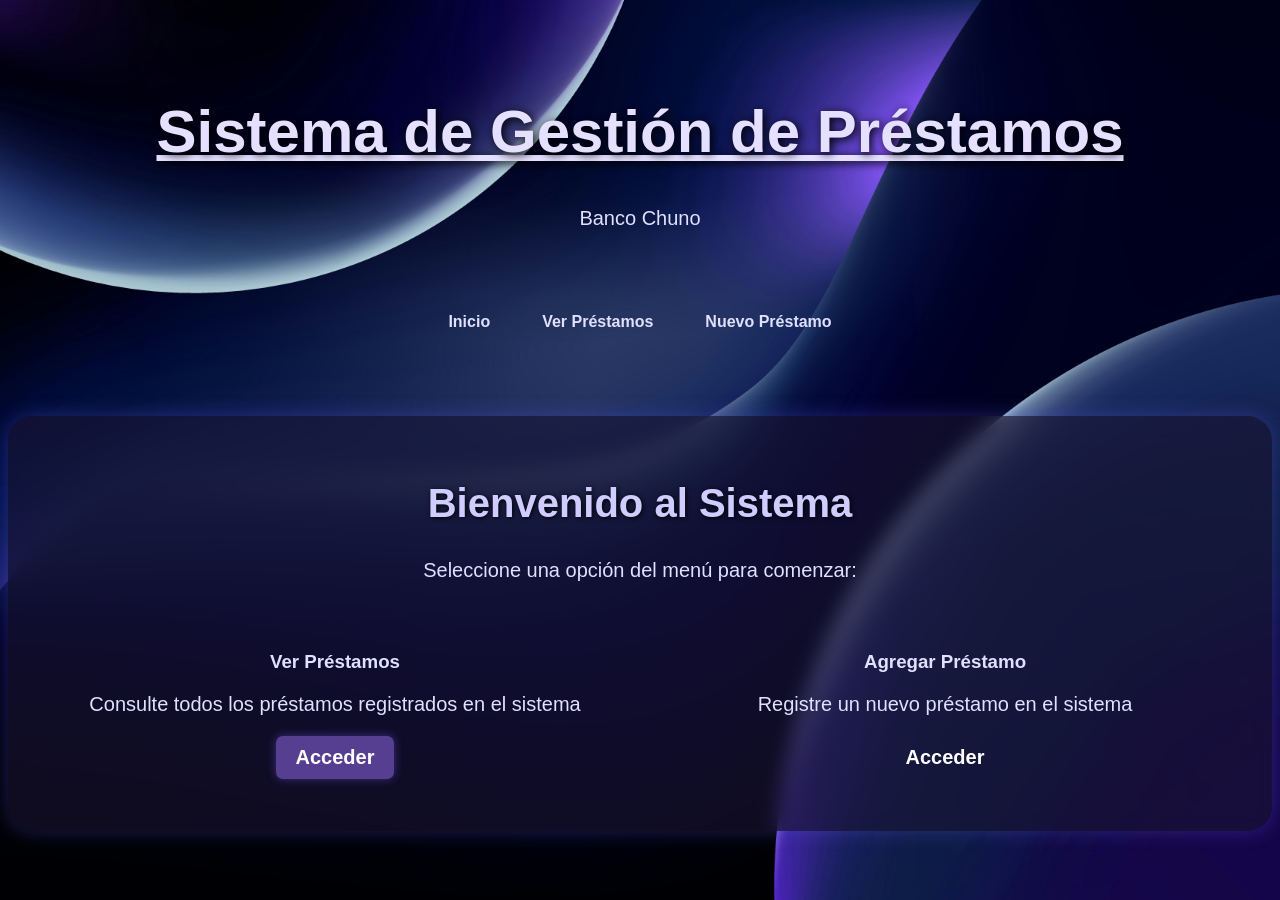
<file: microservicio_prestamos/frontend/index.html>
<!DOCTYPE html>
<html lang="es">
<head>
    <meta charset="UTF-8">
    <meta name="viewport" content="width=device-width, initial-scale=1.0">
    <title>Sistema de Préstamos - Banco Chuno</title>
    <link rel="stylesheet" href="css/styles.css">
</head>
<body>
    <header>
        <h1>Sistema de Gestión de Préstamos</h1>
        <p>Banco Chuno</p>
    </header>
    
    <nav>
        <a href="index.html">Inicio</a>
        <a href="lista-prestamos.html">Ver Préstamos</a>
        <a href="agregar-prestamo.html">Nuevo Préstamo</a>
    </nav>
    
    <div class="container">
        <h2>Bienvenido al Sistema</h2>
        <p>Seleccione una opción del menú para comenzar:</p>
        
        <div style="display: grid; grid-template-columns: repeat(auto-fit, minmax(300px, 1fr)); gap: 20px; margin-top: 30px;">
            <div style="background: transparent; padding: 20px; border-radius: 5px; text-align: center;">
                <h3>Ver Préstamos</h3>
                <p>Consulte todos los préstamos registrados en el sistema</p>
                <a href="lista-prestamos.html" class="btn btn-primary">Acceder</a>
            </div>
            
            <div style="background: transparent; padding: 20px; border-radius: 5px; text-align: center;">
                <h3>Agregar Préstamo</h3>
                <p>Registre un nuevo préstamo en el sistema</p>
                <a href="agregar-prestamo.html" class="btn btn-success">Acceder</a>
            </div>
        </div>
    </div>
    
    <script src="js/app.js"></script>
</body>
</html>
</file>
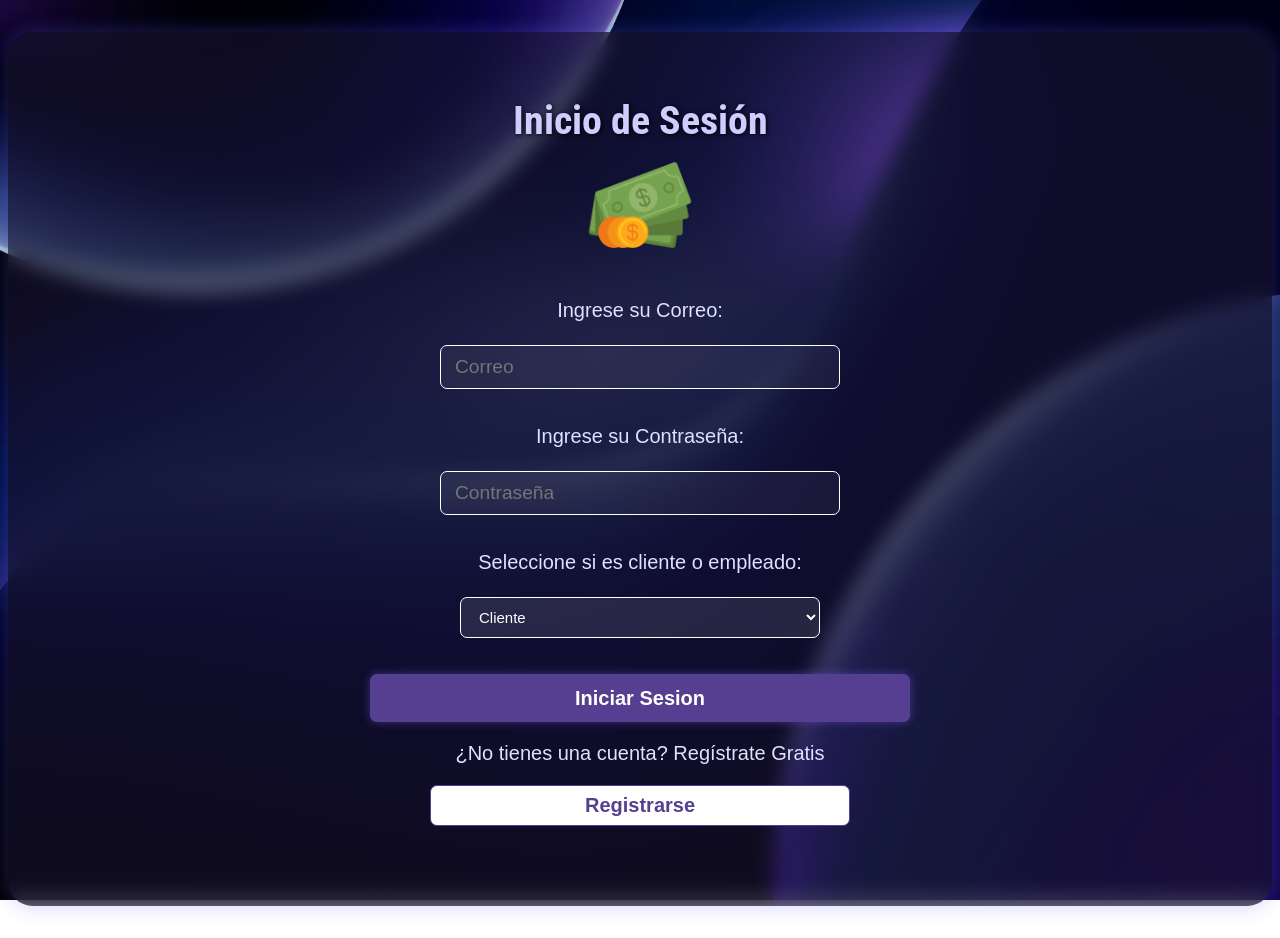
<file: inicioSesion/inicioSesion.html>
<head>
    <meta charset="UTF-8">
    <meta name="viewport" content="width=device-width, initial-scale=1">
    <title>Inicio de Sesión</title>
    <link rel="stylesheet" href="../style.css">
    <link rel="preconnect" href="https://fonts.googleapis.com">
    <link rel="preconnect" href="https://fonts.gstatic.com" crossorigin>
    <link
        href="https://fonts.googleapis.com/css2?family=Playwrite+DK+Loopet:wght@100..400&family=Roboto+Condensed:ital,wght@0,100..900;1,100..900&family=Roboto:ital,wght@0,100..900;1,100..900&display=swap"
        rel="stylesheet">

</head>

<body class="bodyIS">
    <div class="container">
        <h2>Inicio de Sesión
            <br>
            <img src="../images/dinero.png" class="dineroImg" alt="Icono de dinero">
        </h2>
        <form action="../inicioSesion/api/login.php" method="POST">
            <p>Ingrese su Correo:<br><br>
                <input class="formulario" type="email" name="email" placeholder="Correo" required>
            </p>

            <p>Ingrese su Contraseña:<br><br>
                <input class="formulario" type="password" name="password" placeholder="Contraseña" required>
            </p>

            <p>Seleccione si es cliente o empleado:<br>
                <br>
                <select class="cbInicio" name="tipo_usuario" title="Seleccione su tipo de usuario" required>
                    <option value="cliente">Cliente</option>
                    <option value="empleado">Trabajador</option>
                </select>
            </p>
            <button class="btn-IS" type="submit">Iniciar Sesion</button>
        </form>
        <p>¿No tienes una cuenta? Regístrate Gratis</p>
        <a href="nuevoUsuario.php">
            <button class="btn-R" type="submit">Registrarse</button>
        </a>
    </div>
</body>
</file>
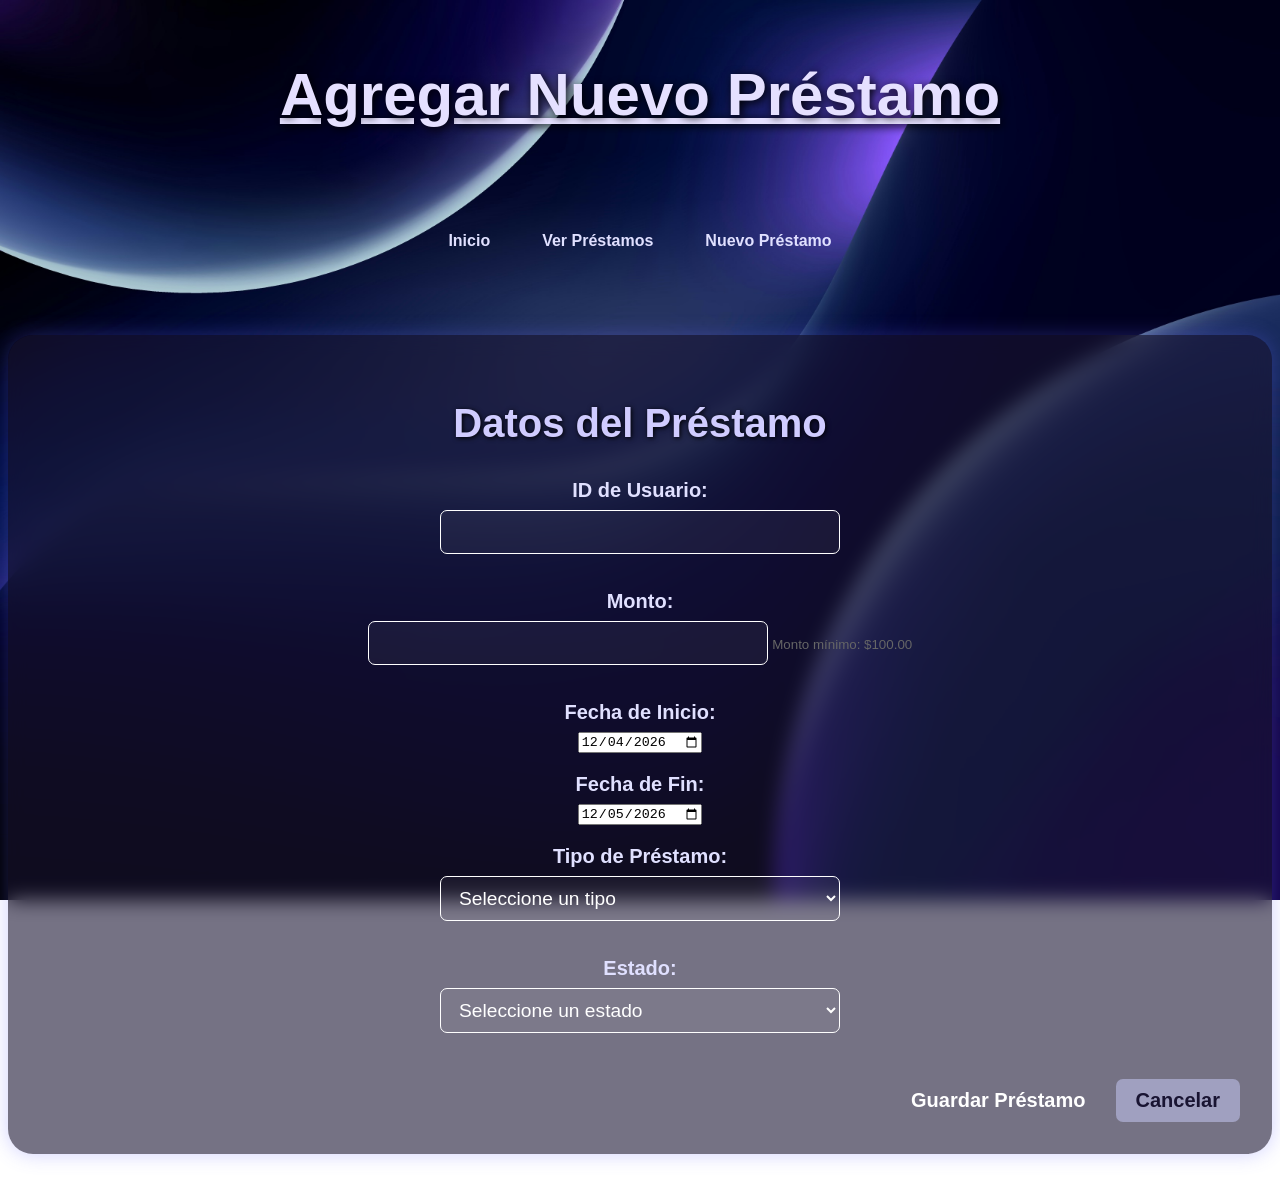
<file: microservicio_prestamos/frontend/agregar-prestamo.html>
<!DOCTYPE html>
<html lang="es">
<head>
    <meta charset="UTF-8">
    <meta name="viewport" content="width=device-width, initial-scale=1.0">
    <title>Nuevo Préstamo - Banco Chuno</title>
    <link rel="stylesheet" href="css/styles.css">
</head>
<body>
    <header>
        <h1>Agregar Nuevo Préstamo</h1>
    </header>
    
    <nav>
        <a href="index.html">Inicio</a>
        <a href="lista-prestamos.html">Ver Préstamos</a>
        <a href="agregar-prestamo.html">Nuevo Préstamo</a>
    </nav>
    
    <div class="container">
        <div id="mensaje" class="alert"></div>
        
        <h2>Datos del Préstamo</h2>
        
        <form id="formulario-prestamo">
            <div class="form-group">
                <label for="usuario_id">ID de Usuario:</label>
                <input type="number" id="usuario_id" min="1" required>
            </div>
            
            <div class="form-group">
                <label for="monto">Monto:</label>
                <input type="number" id="monto" step="0.01" min="100" required>
                <small style="color: #666;">Monto mínimo: $100.00</small>
            </div>
            
            <div class="form-group">
                <label for="fecha_inicio">Fecha de Inicio:</label>
                <input type="date" id="fecha_inicio" required>
            </div>
            
            <div class="form-group">
                <label for="fecha_fin">Fecha de Fin:</label>
                <input type="date" id="fecha_fin" required>
            </div>
            
            <div class="form-group">
                <label for="tipo_prestamo">Tipo de Préstamo:</label>
                <select id="tipo_prestamo" required>
                    <option value="">Seleccione un tipo</option>
                </select>
            </div>
            
            <div class="form-group">
                <label for="estado">Estado:</label>
                <select id="estado" required>
                    <option value="">Seleccione un estado</option>
                </select>
            </div>
            
            <div class="form-actions">
                <button type="submit" class="btn btn-success">Guardar Préstamo</button>
                <a href="lista-prestamos.html" class="btn btn-secondary">Cancelar</a>
            </div>
        </form>
    </div>
    
    <script src="js/app.js"></script>
</body>
</html>
</file>
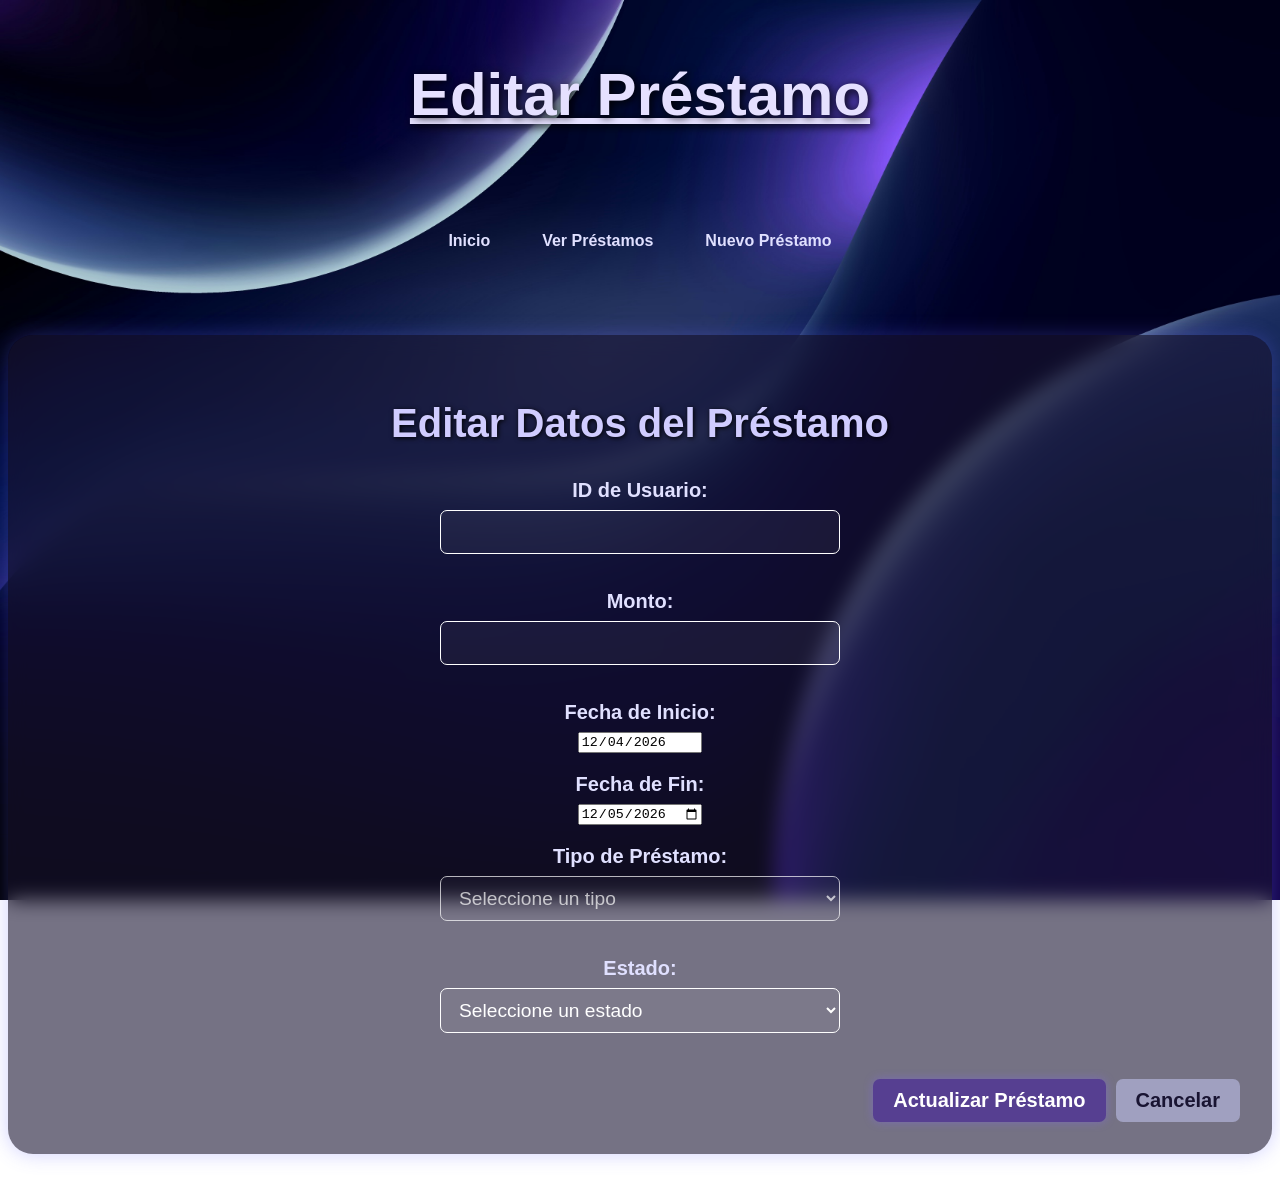
<file: microservicio_prestamos/frontend/editar-prestamo.html>
<!DOCTYPE html>
<html lang="es">
<head>
    <meta charset="UTF-8">
    <meta name="viewport" content="width=device-width, initial-scale=1.0">
    <title>Editar Préstamo - Banco Chuno</title>
    <link rel="stylesheet" href="css/styles.css">
</head>
<body>
    <header>
        <h1>Editar Préstamo</h1>
    </header>
    
    <nav>
        <a href="index.html">Inicio</a>
        <a href="lista-prestamos.html">Ver Préstamos</a>
        <a href="agregar-prestamo.html">Nuevo Préstamo</a>
    </nav>
    
    <div class="container">
        <div id="mensaje" class="alert"></div>
        
        <h2>Editar Datos del Préstamo</h2>
        
        <form id="formulario-prestamo">
            <input type="hidden" id="prestamo_id">
            
            <div class="form-group">
                <label for="usuario_id">ID de Usuario:</label>
                <input type="number" id="usuario_id" readonly>
            </div>
            
            <div class="form-group">
                <label for="monto">Monto:</label>
                <input type="number" id="monto" step="0.01" min="100" required>
            </div>
            
            <div class="form-group">
                <label for="fecha_inicio">Fecha de Inicio:</label>
                <input type="date" id="fecha_inicio" readonly>
            </div>
            
            <div class="form-group">
                <label for="fecha_fin">Fecha de Fin:</label>
                <input type="date" id="fecha_fin" required>
            </div>
            
            <div class="form-group">
                <label for="tipo_prestamo">Tipo de Préstamo:</label>
                <select id="tipo_prestamo" disabled>
                    <option value="">Cargando...</option>
                </select>
            </div>
            
            <div class="form-group">
                <label for="estado">Estado:</label>
                <select id="estado" required>
                    <option value="">Cargando...</option>
                </select>
            </div>
            
            <div class="form-actions">
                <button type="submit" class="btn btn-primary">Actualizar Préstamo</button>
                <a href="lista-prestamos.html" class="btn btn-secondary">Cancelar</a>
            </div>
        </form>
    </div>
    
    <script src="js/app.js"></script>
</body>
</html>
</file>
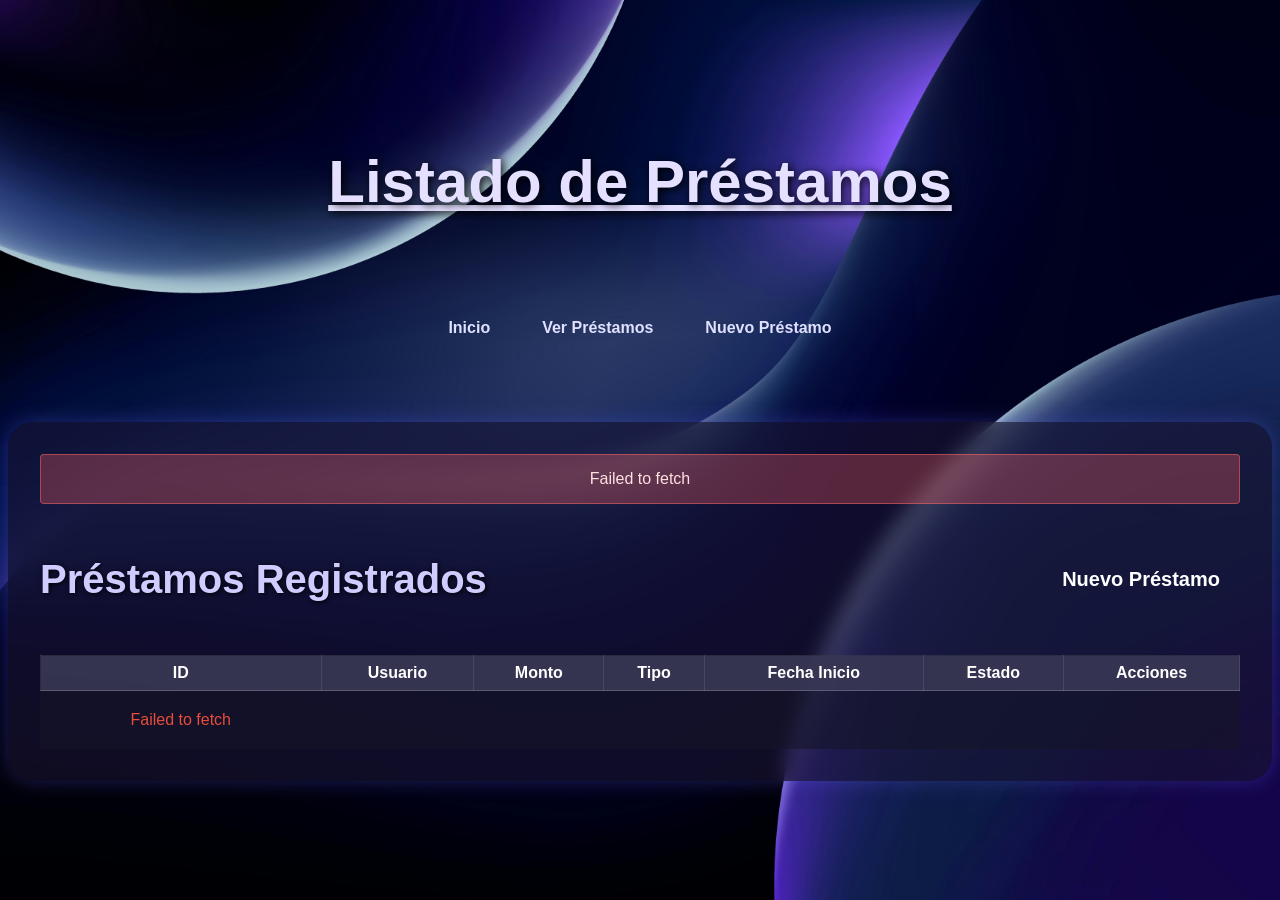
<file: microservicio_prestamos/frontend/lista-prestamos.html>
<!DOCTYPE html>
<html lang="es">
<head>
    <meta charset="UTF-8">
    <meta name="viewport" content="width=device-width, initial-scale=1.0">
    <title>Lista de Préstamos - Banco Chuno</title>
    <link rel="stylesheet" href="css/styles.css">
</head>
<body>
    <header>
        <h1>Listado de Préstamos</h1>
    </header>
    
    <nav>
        <a href="index.html">Inicio</a>
        <a href="lista-prestamos.html">Ver Préstamos</a>
        <a href="agregar-prestamo.html">Nuevo Préstamo</a>
    </nav>
    
    <div class="container">
        <div id="mensaje" class="alert"></div>
        
        <div style="display: flex; justify-content: space-between; align-items: center; margin-bottom: 20px;">
            <h2>Préstamos Registrados</h2>
            <a href="agregar-prestamo.html" class="btn btn-success">Nuevo Préstamo</a>
        </div>
        
        <table id="tabla-prestamos">
            <thead>
                <tr>
                    <th>ID</th>
                    <th>Usuario</th>
                    <th>Monto</th>
                    <th>Tipo</th>
                    <th>Fecha Inicio</th>
                    <th>Estado</th>
                    <th>Acciones</th>
                </tr>
            </thead>
            <tbody id="cuerpo-tabla">
                <!-- Los datos se cargarán aquí con JavaScript -->
            </tbody>
        </table>
    </div>
    
    <script src="js/app.js"></script>
</body>
</html>
</file>
<file: microservicio_prestamos/frontend/css/styles.css>
/* Variables CSS del Archivo 2 (se mantienen por si se usan en partes no sobreescritas) */


/* Estilos del body del Archivo 1 */
body {
  background: url('../../../images/fondo.jpg') no-repeat center center fixed;
  background-size: cover;
  margin: 0;
  min-height: 100vh;
  display: flex;
  flex-direction: column;
  align-items: center;
  justify-content: center; /* Centra el contenido principal si es un único bloque */
  text-align: center;
  font-family: "Segoe UI", Tahoma, Geneva, Verdana, sans-serif;
  color: #e0e0ff;
  /* Propiedades del Archivo 2 que podrían considerarse si no hay conflicto:
     max-width: 1200px; (Archivo 1 no lo tiene, podría añadirse si es necesario para contenido principal)
     padding: 20px; (Archivo 1 no lo tiene, podría interferir con el flex-centering)
  */
}

/* Estilo de navbar del Archivo 1 (asumiendo que se usará <nav class="navbar"> o similar) */
.navbar {
  background-color: #430e93; /* Reemplaza var(--primary-color) para el navbar */
  overflow: hidden;
  font-family: 'Segoe UI', Tahoma, Geneva, Verdana, sans-serif;
  width: 100%;
  position: fixed;
  top: 0;
  left: 0;
  margin: 0;
  padding: 0; /* Archivo 2 tenía padding para nav, esto lo anula para .navbar */
  border-radius: 0;
  z-index: 1000;
}

/* Estilos de nav y nav a del Archivo 2 (por si se usa un <nav> sin la clase .navbar) */
/* Estos estilos podrían necesitar ajustes para coexistir con .navbar si ambos se usan */
nav {
  background-color: var(--light-color); /* O un color que combine con el estilo del Archivo 1 */
  padding: 15px;
  border-radius: 5px;
  margin-bottom: 30px; /* Ajustar si el navbar es fijo */
  display: flex;
  justify-content: center;
  gap: 20px;
}

nav a {
  text-decoration: none;
  color: var(--dark-color); /* O un color que combine con el estilo del Archivo 1, ej: #e0e0ff */
  font-weight: 600;
  padding: 8px 16px;
  border-radius: 4px;
  transition: all 0.3s ease;
}

nav a:hover {
  background-color: var(--secondary-color); /* O un color hover del Archivo 1, ej: #563f91 */
  color: white;
}


/* Estilo de .container del Archivo 1 */
.container {
  background: rgba(25, 20, 50, 0.6); /* tono oscuro con transparencia */
  border-radius: 25px;
  width: 95vw; /* casi todo el ancho de la pantalla */
  max-width: 1200px; /* evita que se haga muy grande en pantallas grandes */
  height: auto;
  max-height: 90vh; /* evita que sobrepase la altura visible */
  box-shadow: 0 0 20px rgba(100, 100, 255, 0.3);
  padding: 2rem; /* Archivo 2 tenía padding: 25px; esto es similar */
  margin: 2rem auto; /* centrado vertical y horizontal */
  -webkit-backdrop-filter: blur(10px); /* Safari support */
  backdrop-filter: blur(10px);
  overflow-y: auto; /* scroll interno si se desborda en altura */
}

/* Estilos de header del Archivo 2 (se mantienen si se usa <header>) */
/* Se podrían tomar colores de h1/h2 del Archivo 1 si es apropiado */
header {
  background-color: transparent ; /* Usando un color del Archivo 1, o mantener var(--primary-color) */
  color: #e5e0ff; /* Usando color de h1 del Archivo 1 */
  padding: 20px;
  border-radius: 5px; /* Archivo 1 no especifica, se puede mantener o quitar */
  margin-bottom: 20px;
  text-align: center; /* Ya está en body, pero se puede mantener por especificidad */
}

/* Estilos de h1 y h2 del Archivo 1 */
h1 {
  font-family: "Roboto Condensed", sans-serif;
  font-size: 60px;
  color: #e5e0ff;
  font-weight: 800;
  text-decoration: underline;
  text-shadow: 2px 2px 10px #000;
}

h2 {
  font-family: "Roboto Condensed", sans-serif;
  font-size: 40px;
  color: #d0ccff;
  text-shadow: 1px 1px 5px #000;
}

/* Estilos de tabla del Archivo 1 */
table {
  width: 100%;
  border-collapse: collapse;
  margin-top: 20px; /* Archivo 2 tenía margin-bottom: 20px */
  color: #e5e5ff;
  background-color: rgba(20, 20, 40, 0.6);
}

th,
td {
  border: 1px solid rgba(255, 255, 255, 0.1); /* Archivo 2 tenía border-bottom: 1px solid #ddd; */
  padding: 8px; /* Archivo 2 tenía padding: 12px 15px; */
  text-align: center; /* Archivo 2 tenía text-align: left; */
}

th {
  background-color: rgba(60, 60, 90, 0.8); /* Archivo 2 tenía var(--light-color) */
  color: #fff;
  /* font-weight: 600; (Archivo 2) - Archivo 1 no especifica, se puede añadir si se desea */
}

tr:nth-child(even) {
  background-color: rgba(40, 40, 70, 0.3);
}

/* Se elimina tr:hover de Archivo 2 o se adapta al estilo de Archivo 1 si se desea un hover */
/* tr:hover {
  background-color: #f5f5f5;
} */


/* Estilos para .styled-table del Archivo 1 (si se usa una tabla con esta clase específica) */
.styled-table {
  width: 80%;
  margin: 20px auto;
  border-collapse: collapse;
  font-size: 18px;
  text-align: center;
  color: #f0f0ff;
  background-color: rgba(30, 30, 60, 0.6);
  border: 1px solid rgba(255, 255, 255, 0.1);
}

.styled-table th,
.styled-table td {
  padding: 12px 15px;
  border: 1px solid rgba(255, 255, 255, 0.1);
}

.styled-table th {
  background-color: rgba(70, 60, 110, 0.9);
  font-weight: bold;
  color: #ffffff;
}

.styled-table tr:nth-child(even) {
  background-color: rgba(50, 50, 80, 0.4);
}


/* Estilos de p y label del Archivo 1 */
p,
label {
  color: #e0e0ff;
  font-size: 20px;
  /* Archivo 2 tenía para label: display: block; margin-bottom: 8px; font-weight: 600; */
  /* Se pueden añadir estas propiedades si son necesarias para la estructura del formulario */
}

/* Adaptando label del Archivo 2 con el estilo de Archivo 1 */
label {
  display: block; /* Del Archivo 2, útil para formularios */
  margin-bottom: 8px; /* Del Archivo 2 */
  font-weight: 600; /* Del Archivo 2, o ajustar si Archivo 1 tiene otro énfasis */
  color: #e0e0ff; /* Del Archivo 1 */
  font-size: 20px; /* Del Archivo 1 */
}

/* Estilos de .form-group del Archivo 2 (estructural) */
.form-group {
  margin-bottom: 20px;
}

/* Estilos de input y select combinando Archivo 1 y Archivo 2 */
/* Archivo 1 tenía ".formulario, select" */
/* Usaremos la clase .formulario para inputs de texto y aplicaremos estilos similares a select */
input.formulario, /* Si tus inputs de texto usan la clase "formulario" */
input[type="text"], /* Aplicando a tipos comunes también */
input[type="password"],
input[type="email"],
input[type="number"],
textarea, /* Considerar textarea también */
select {
  width: 90%; /* Del .formulario Archivo 1 */
  max-width: 400px; /* Del .formulario Archivo 1 */
  min-width: 180px; /* Del .formulario Archivo 1 */
  border-radius: 7px; /* Del .formulario Archivo 1 */
  border: 1px solid white; /* Del .formulario Archivo 1 */
  background-color: rgba(255, 255, 255, 0.05); /* Del .formulario Archivo 1 */
  color: white; /* Del .formulario Archivo 1 */
  font-size: 1.2rem; /* Del .formulario Archivo 1 (aprox 19.2px) */
  padding: 10px 14px; /* Del .formulario Archivo 1 */
  margin-bottom: 16px; /* Del .formulario Archivo 1 */
  box-sizing: border-box; /* Del .formulario Archivo 1 */
  /* Del Archivo 2 (para input, select): width: 100%; padding: 10px; font-size: 16px; */
  /* La width del 90% del Archivo 1 es más específica que el 100% del Archivo 2 para estos elementos */
}

/* Estilos de focus del Archivo 2 (útiles) */
input.formulario:focus,
input[type="text"]:focus,
input[type="password"]:focus,
input[type="email"]:focus,
input[type="number"]:focus,
textarea:focus,
select:focus {
  border-color: #8264ff; /* Un color que combine con el tema, similar a los botones o sombras del Archivo 1 */
  outline: none;
  box-shadow: 0 0 10px rgba(130, 100, 255, 0.4); /* Sombra similar a botones de Archivo 1 */
}

/* Estilos de Botones */
/* Genéricos de Archivo 2, con colores adaptados del Archivo 1 si es posible */
button, .btn {
  padding: 10px 20px; /* Del Archivo 2 */
  border: none; /* Del Archivo 1 (.btn-IS) y Archivo 2 */
  border-radius: 7px; /* Del Archivo 1 (.btn-IS) */
  font-size: 20px; /* Del Archivo 1 (.btn-IS) */
  cursor: pointer;
  transition: all 0.3s ease; /* Del Archivo 1 (.btn-IS) y Archivo 2 */
  text-decoration: none;
  display: inline-block;
  font-weight: 700; /* Del Archivo 1 (.btn-IS) */
}

/* Clase .btn-IS del Archivo 1 */
.btn-IS {
  background-color: #563f91;
  color: white;
  /* border-radius: 7px; ya en button, .btn */
  height: auto; /* Ajustado de 6% a auto para ser más flexible con padding */
  width: auto;  /* Ajustado de 45% a auto para ser más flexible con padding, o mantener si es específico */
  /* font-weight: 700; ya en button, .btn */
  /* font-size: 20px; ya en button, .btn */
  /* border: none; ya en button, .btn */
  /* transition: 0.3s ease; ya en button, .btn */
  box-shadow: 0 0 10px rgba(130, 100, 255, 0.4);
}

.btn-IS:hover {
  background-color: white;
  color: #563f91;
  border: 1px solid #563f91;
}

/* Clase .btn-R del Archivo 1 */
.btn-R {
  background-color: white;
  color: #563f91;
  border: 1px solid #563f91;
  /* border-radius: 7px; ya en button, .btn */
  height: auto; /* Ajustado de 5% a auto */
  width: auto;  /* Ajustado de 35% a auto */
  /* font-weight: 700; ya en button, .btn */
  /* font-size: 20px; ya en button, .btn */
}

.btn-R:hover {
  box-shadow: 0 0 10px rgba(130, 100, 255, 0.4);
  background-color: #563f91;
  color: white;
}

/* Estilos para botones de Archivo 2 adaptados */
.btn-primary { /* Similar a .btn-IS */
  background-color: #563f91;
  color: white;
  box-shadow: 0 0 10px rgba(130, 100, 255, 0.4);
}
.btn-primary:hover {
  background-color: white;
  color: #563f91;
  border: 1px solid #563f91;
  opacity: 1; /* Anular opacity de hover genérico */
  transform: translateY(-2px); /* Mantener de Archivo 2 */
}

.btn-success { /* Adaptar con colores del tema de Archivo 1 si hay un "success" look */
  background-color: var(--success-color); /* Mantener por ahora, o elegir un color del Archivo 1 */
  color: white;
}

.btn-danger { /* Podría usar el color de .btn-eliminar:hover */
  background-color: var(--danger-color); /* Mantener por ahora, o #ff5e5e */
  color: white;
}
.btn-danger:hover {
  color: white; /* Asegurar que el texto siga siendo legible */
}

.btn-secondary { /* Adaptar con colores del tema de Archivo 1 */
  background-color: #a0a0c0; /* Un gris azulado que podría encajar */
  color: #191432;
}
.btn-secondary:hover {
  background-color: #c0c0e0;
  color: #191432;
}


/* Hover genérico para botones (Archivo 2), se puede ajustar */
button:hover, .btn:hover {
  opacity: 0.9; /* Puede ser redundante si los hovers específicos definen todo */
  transform: translateY(-2px);
}

/* Clase .btn-eliminar:hover del Archivo 1 (asumiendo que .btn-eliminar es un botón o enlace) */
.btn-eliminar:hover {
  text-decoration: underline;
  color: #ff5e5e !important; /* Usar !important si es necesario para sobreescribir otros colores de enlace/botón */
}


/* Clases misceláneas del Archivo 1 */
.cbInicio {
  width: 30%;
  border-radius: 7px;
  font-size: 15px;
  background-color: rgba(255, 255, 255, 0.1);
  color: white;
  border: 1px solid white;
  padding: 8px 12px; /* Añadido padding para mejor apariencia */
}

.dineroImg {
  height: 15%; /* Esto puede ser muy grande, revisar contexto. Quizás max-height o un valor en px/em */
  width: auto;
}


/* Alertas del Archivo 2 (se mantienen, se pueden ajustar colores al tema del Archivo 1) */
.alert {
  padding: 15px;
  margin-bottom: 20px;
  border-radius: 4px;
  display: none; /* Se mostrará con JS */
  color: #191432; /* Color de texto oscuro para contraste */
}

.alert-success {
  background-color: rgba(100, 255, 100, 0.3); /* Verde translúcido */
  color: #e0ffe0; /* Texto claro */
  border: 1px solid rgba(100, 255, 100, 0.5);
}

.alert-error {
  background-color: rgba(255, 100, 100, 0.3); /* Rojo translúcido */
  color: #ffe0e0; /* Texto claro */
  border: 1px solid rgba(255, 100, 100, 0.5);
}

/* Acciones de Formulario del Archivo 2 (estructural) */
.form-actions {
  margin-top: 30px;
  display: flex;
  justify-content: flex-end;
  gap: 10px;
}

/* Loading spinner del Archivo 2 (se mantiene) */
.loading {
  display: inline-block;
  width: 20px;
  height: 20px;
  border: 3px solid rgba(255,255,255,.3);
  border-radius: 50%;
  border-top-color: white;
  animation: spin 1s ease-in-out infinite;
  margin-left: 10px;
}

@keyframes spin {
  to { transform: rotate(360deg); }
}

/* Responsive del Archivo 2 (se mantiene y se ajusta si es necesario) */
@media (max-width: 768px) {
  nav:not(.navbar) { /* No aplicar a .navbar si tiene su propio responsive o es fijo */
    flex-direction: column;
    gap: 10px;
  }
  
  .form-actions {
    flex-direction: column;
  }
  
  button, .btn { /* Esto hará todos los botones full-width en móvil */
    width: 100%;
    margin-bottom: 10px;
  }

  /* Ajustes adicionales para móviles según el estilo del Archivo 1 */
  .container {
    width: 95vw;
    padding: 1rem;
    margin: 1rem auto;
  }

  h1 {
    font-size: 40px;
  }

  h2 {
    font-size: 30px;
  }

  input.formulario,
  input[type="text"],
  input[type="password"],
  input[type="email"],
  input[type="number"],
  textarea,
  select,
  .cbInicio {
    width: 100%; /* Hacer formularios full-width en móvil */
    font-size: 1rem;
  }
}
</file>
<file: style.css>
body {
    background: url('images/fondo.jpg') no-repeat center center fixed;
    background-size: cover;
    margin: 0;
    min-height: 100vh;
    display: flex;
    flex-direction: column;
    align-items: center;
    justify-content: center;
    text-align: center;
    font-family: "Segoe UI", Tahoma, Geneva, Verdana, sans-serif;
    color: #e0e0ff;
}

.navbar {
    background-color: #430e93;
    overflow: hidden;
    font-family: 'Segoe UI', Tahoma, Geneva, Verdana, sans-serif;
    width: 100%;
    /* Asegura que ocupe todo el ancho */
    position: fixed;
    /* Opcional: para navbar fijo */
    top: 0;
    /* Opcional: para navbar fijo */
    left: 0;
    /* Opcional: para navbar fijo */
    margin: 0;
    /* Elimina cualquier margen */
    padding: 0;
    /* Elimina cualquier padding */
    border-radius: 0;
    /* Elimina bordes redondeados si los tiene */
    z-index: 1000;
    /* Opcional: asegura que esté sobre otros elementos */
}

.container {
    background: rgba(25, 20, 50, 0.6);
    /* tono oscuro con transparencia */
    border-radius: 25px;
    width: 95vw;
    /* casi todo el ancho de la pantalla */
    max-width: 1200px;
    /* evita que se haga muy grande en pantallas grandes */
    height: auto;
    max-height: 90vh;
    /* evita que sobrepase la altura visible */
    box-shadow: 0 0 20px rgba(100, 100, 255, 0.3);
    padding: 2rem;
    margin: 2rem auto;
    /* centrado vertical y horizontal */
    -webkit-backdrop-filter: blur(10px);
    /* Safari support */
    backdrop-filter: blur(10px);
    overflow-y: auto;
    /* scroll interno si se desborda en altura */
}


h1 {
    font-family: "Roboto Condensed", sans-serif;
    font-size: 60px;
    color: #e5e0ff;
    font-weight: 800;
    text-decoration: underline;
    text-shadow: 2px 2px 10px #000;
}

h2 {
    font-family: "Roboto Condensed", sans-serif;
    font-size: 40px;
    color: #d0ccff;
    text-shadow: 1px 1px 5px #000;
}

table {
    width: 100%;
    border-collapse: collapse;
    margin-top: 20px;
    color: #e5e5ff;
    background-color: rgba(20, 20, 40, 0.6);
}

th,
td {
    border: 1px solid rgba(255, 255, 255, 0.1);
    padding: 8px;
    text-align: center;
}

th {
    background-color: rgba(60, 60, 90, 0.8);
    color: #fff;
}

tr:nth-child(even) {
    background-color: rgba(40, 40, 70, 0.3);
}

.btn-IS {
    background-color: #563f91;
    color: white;
    border-radius: 7px;
    height: 6%;
    width: 45%;
    font-weight: 700;
    font-size: 20px;
    border: none;
    transition: 0.3s ease;
    box-shadow: 0 0 10px rgba(130, 100, 255, 0.4);
}

.btn-IS:hover {
    background-color: white;
    color: #563f91;
    border: 1px solid #563f91;
}

.btn-eliminar:hover {
    text-decoration: underline;
    color: #ff5e5e;
}

p,
label {
    color: #e0e0ff;
    font-size: 20px;
}

.formulario, select{
    width: 90%;
    max-width: 400px;
    min-width: 180px;
    border-radius: 7px;
    border: 1px solid white;
    background-color: rgba(255, 255, 255, 0.05);
    color: white;
    font-size: 1.2rem;
    padding: 10px 14px;
    margin-bottom: 16px;
    box-sizing: border-box;
}

.btn-R {
    background-color: white;
    color: #563f91;
    border: 1px solid #563f91;
    border-radius: 7px;
    height: 5%;
    width: 35%;
    font-weight: 700;
    font-size: 20px;
}

.btn-R:hover {
    box-shadow: 0 0 10px rgba(130, 100, 255, 0.4);
    background-color: #563f91;
    color: white;
}

.cbInicio {
    width: 30%;
    border-radius: 7px;
    font-size: 15px;
    background-color: rgba(255, 255, 255, 0.1);
    color: white;
    border: 1px solid white;
}

.dineroImg {
    height: 15%;
    width: auto;
}

.styled-table {
    width: 80%;
    margin: 20px auto;
    border-collapse: collapse;
    font-size: 18px;
    text-align: center;
    color: #f0f0ff;
    background-color: rgba(30, 30, 60, 0.6);
    border: 1px solid rgba(255, 255, 255, 0.1);
}

.styled-table th,
.styled-table td {
    padding: 12px 15px;
    border: 1px solid rgba(255, 255, 255, 0.1);
}

.styled-table th {
    background-color: rgba(70, 60, 110, 0.9);
    font-weight: bold;
    color: #ffffff;
}

.styled-table tr:nth-child(even) {
    background-color: rgba(50, 50, 80, 0.4);
}
</file>
